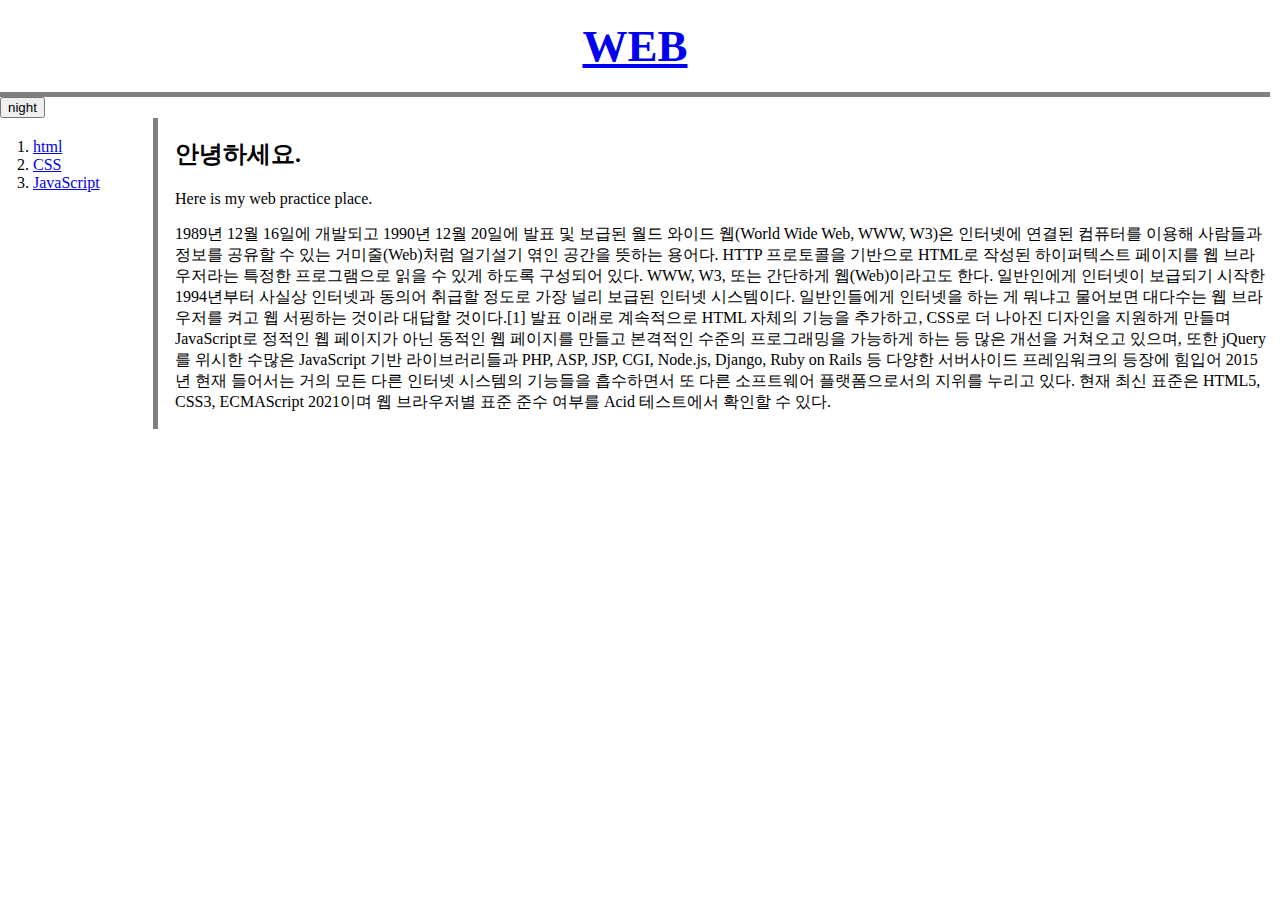
<file: index.html>
<!DOCTYPE html>
<html lang="en" dir="ltr">
  <head>
    <title>WEB1 - welcome</title>
    <meta charset="utf-8">
    <link rel="stylesheet" href="style.css">
    <script src="color.js"></script>
  </head>
  <body>
    <h1><a href="index.html">WEB</a></h1>
    <!-- <input type="button" value="night" onclick="
      document.querySelector('body').style.backgroundColor='black';
      document.querySelector('body').style.color='white';

    ">

    <input type="button" value="day" onclick="
      document.querySelector('body').style.backgroundColor='white';
      document.querySelector('body').style.color='black';
    "> -->

    <!-- <input id = "night_day" type="button" value="night" onclick="
    if (document.querySelector('#night_day').value === 'night'){
      document.querySelector('body').style.backgroundColor='black';
      document.querySelector('body').style.color='white';
      document.querySelector('#night_day').value = 'day';



    } else {
      document.querySelector('body').style.backgroundColor='white';
      document.querySelector('body').style.color='black';
      document.querySelector('#night_day').value = 'night';


    }

    "> -->


    <input type="button" value="night" onclick="
    NightDayHandler(this);
    ">

    <div id="grid">
      <ol>
        <li><a href="1.html" >html</a> </li>
        <li><a href="2.html" >CSS</a> </li>
        <li><a href="3.html">JavaScript</a> </li>
      </ol>
      <!-- <h1><a href="index.html"><font color="red">WEB</font></a></h1>
      <ol>
        <li><a href="1.html"><font color="red">html</font></a> </li>
        <li><a href="2.html"><font color="red">CSS</font></a> </li>
        <li><a href="3.html"><font color="red">JavaScript</font></a> </li>
      </ol>-->
      <div id="article">
        <h2>안녕하세요.</h2>
        <p>
          Here is my web practice place.
          <p>1989년 12월 16일에 개발되고 1990년 12월 20일에 발표 및 보급된 월드 와이드 웹(World Wide Web, WWW, W3)은 인터넷에 연결된 컴퓨터를 이용해 사람들과 정보를 공유할 수 있는 거미줄(Web)처럼 얼기설기 엮인 공간을 뜻하는 용어다. HTTP 프로토콜을 기반으로 HTML로 작성된 하이퍼텍스트 페이지를 웹 브라우저라는 특정한 프로그램으로 읽을 수 있게 하도록 구성되어 있다. WWW, W3, 또는 간단하게 웹(Web)이라고도 한다. 일반인에게 인터넷이 보급되기 시작한 1994년부터 사실상 인터넷과 동의어 취급할 정도로 가장 널리 보급된 인터넷 시스템이다. 일반인들에게 인터넷을 하는 게 뭐냐고 물어보면 대다수는 웹 브라우저를 켜고 웹 서핑하는 것이라 대답할 것이다.[1]

발표 이래로 계속적으로 HTML 자체의 기능을 추가하고, CSS로 더 나아진 디자인을 지원하게 만들며 JavaScript로 정적인 웹 페이지가 아닌 동적인 웹 페이지를 만들고 본격적인 수준의 프로그래밍을 가능하게 하는 등 많은 개선을 거쳐오고 있으며, 또한 jQuery를 위시한 수많은 JavaScript 기반 라이브러리들과 PHP, ASP, JSP, CGI, Node.js, Django, Ruby on Rails 등 다양한 서버사이드 프레임워크의 등장에 힘입어 2015년 현재 들어서는 거의 모든 다른 인터넷 시스템의 기능들을 흡수하면서 또 다른 소프트웨어 플랫폼으로서의 지위를 누리고 있다. 현재 최신 표준은 HTML5, CSS3, ECMAScript 2021이며 웹 브라우저별 표준 준수 여부를 Acid 테스트에서 확인할 수 있다.</p>

        </p>
      </div>

    </div>

    <!-- <p>
<iframe width="560" height="315" src="https://www.youtube.com/embed/7T7r_oSp0SE" title="YouTube video player" frameborder="0" allow="accelerometer; autoplay; clipboard-write; encrypted-media; gyroscope; picture-in-picture" allowfullscreen></iframe>

    </p>
    <p>
      <div id="disqus_thread"></div>
      <script>
          /**
          *  RECOMMENDED CONFIGURATION VARIABLES: EDIT AND UNCOMMENT THE SECTION BELOW TO INSERT DYNAMIC VALUES FROM YOUR PLATFORM OR CMS.
          *  LEARN WHY DEFINING THESE VARIABLES IS IMPORTANT: https://disqus.com/admin/universalcode/#configuration-variables    */
          /*
          var disqus_config = function () {
          this.page.url = PAGE_URL;  // Replace PAGE_URL with your page's canonical URL variable
          this.page.identifier = PAGE_IDENTIFIER; // Replace PAGE_IDENTIFIER with your page's unique identifier variable
          };
          */
          (function() { // DON'T EDIT BELOW THIS LINE
          var d = document, s = d.createElement('script');
          s.src = 'https://web1-c13kxdzhro.disqus.com/embed.js';
          s.setAttribute('data-timestamp', +new Date());
          (d.head || d.body).appendChild(s);
          })();
      </script>
      <noscript>Please enable JavaScript to view the <a href="https://disqus.com/?ref_noscript">comments powered by Disqus.</a></noscript>
    </p> -->

  </body>
</html>
</file>
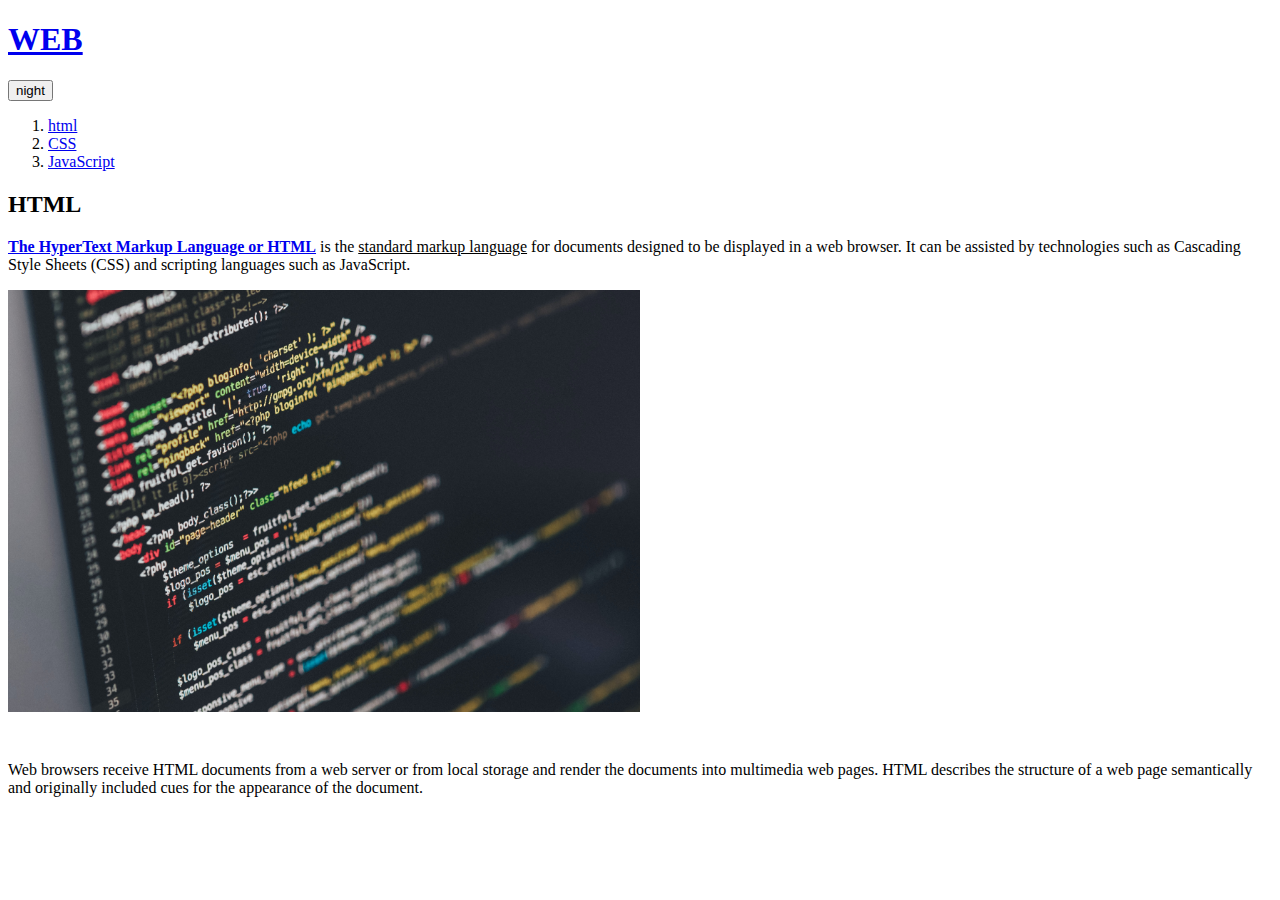
<file: 1.html>
<!DOCTYPE html>
<html lang="en" dir="ltr">
  <head>
    <title>WEB1 - html</title>
    <meta charset="utf-8">
    <script src="color.js"></script>

  </head>
  <body>
    <h1><a href="index.html">WEB</a></h1>
    <input type="button" value="night" onclick="
    NightDayHandler(this);
    ">
    <ol>
      <li><a href="1.html">html</a> </li>
      <li><a href="2.html">CSS</a> </li>
      <li><a href="3.html">JavaScript</a> </li>
    </ol>

    <h2>HTML</h2>
    <p><a href="https://www.w3.org/TR/2011/WD-html5-20110405/" target="_blank" title="html specification", ><strong>The HyperText Markup Language or HTML</strong></a> is the <u>standard markup
    language</u> for documents designed to be displayed in a web browser.
    It can be assisted by technologies such as Cascading Style Sheets
    (CSS) and scripting languages such as JavaScript.
    </p>
    <img src="coding.jpg" width="50%",alt="">
    <p style="margin-top:45px;">
    Web browsers receive HTML documents from a web server or from local storage and
    render the documents into multimedia web pages. HTML describes the structure of
    a web page semantically and originally included cues for the appearance of the document.
    </p>

  </body>
</html>
</file>
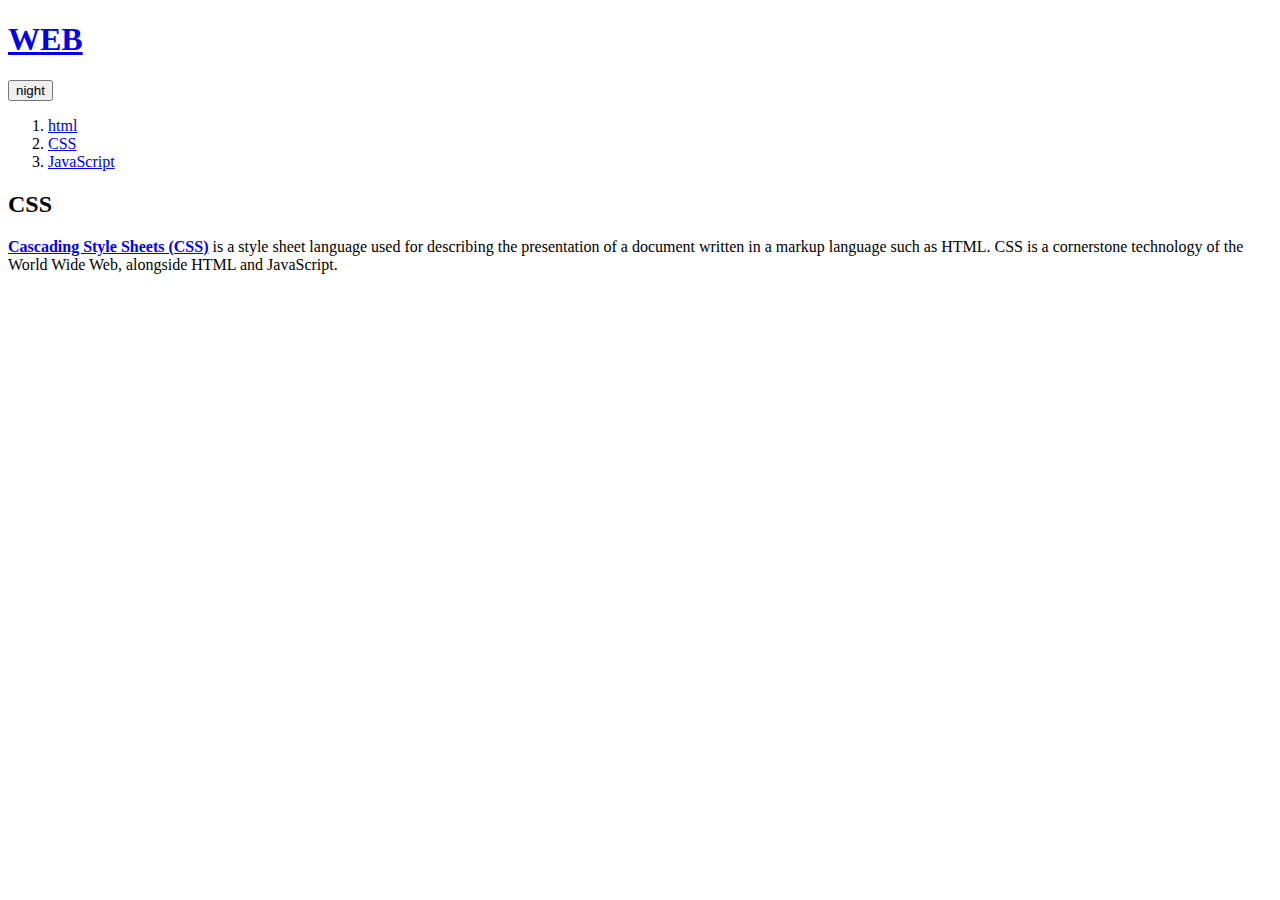
<file: 2.html>
<!DOCTYPE html>
<html lang="en" dir="ltr">
  <head>
    <title>WEB1 - CSS</title>
    <meta charset="utf-8">
    <script src="color.js"></script>
    
  </head>
  <body>
    <h1><a href="index.html">WEB</a></h1>
    <input type="button" value="night" onclick="
    NightDayHandler(this);
    ">
    <ol>
      <li><a href="1.html">html</a> </li>
      <li><a href="2.html">CSS</a> </li>
      <li><a href="3.html">JavaScript</a> </li>
    </ol>

    <h2>CSS</h2>
    <p><a href="https://en.wikipedia.org/wiki/CSS"><strong>Cascading Style Sheets (CSS)</strong></a> is a style sheet language used for describing the presentation
       of a document written in a markup language such as HTML.
       CSS is a cornerstone technology of the World Wide Web, alongside HTML and JavaScript.
    </p>

  </body>
</html>
</file>
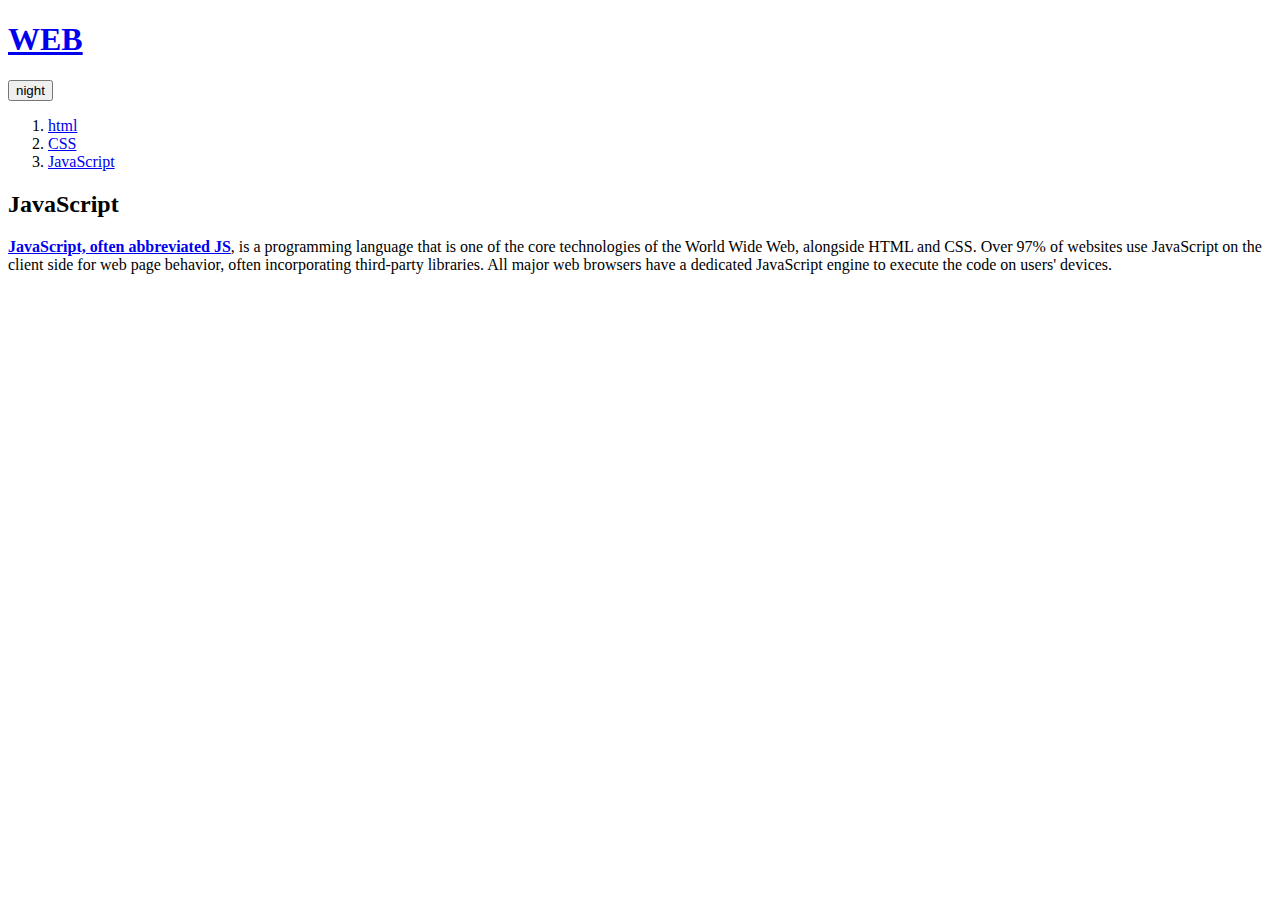
<file: 3.html>
<!DOCTYPE html>
<html lang="en" dir="ltr">
  <head>
    <title>WEB1 - JavaScript</title>
    <meta charset="utf-8">
    <script src="color.js"></script>
    
  </head>
  <body>
    <h1><a href="index.html">WEB</a></h1>
    <input type="button" value="night" onclick="
    NightDayHandler(this);
    ">
    <ol>
      <li><a href="1.html">html</a> </li>
      <li><a href="2.html">CSS</a> </li>
      <li><a href="3.html">JavaScript</a> </li>
    </ol>

    <h2>JavaScript</h2>
    <p><a href="https://en.wikipedia.org/wiki/JavaScript"><strong>JavaScript, often abbreviated JS</strong></a>, is a programming language that is one of the core technologies of the World Wide Web, alongside HTML and CSS.
       Over 97% of websites use JavaScript on the client side for web page behavior, often incorporating third-party libraries.
       All major web browsers have a dedicated JavaScript engine to execute the code on users' devices.

    </p>

  </body>
</html>
</file>
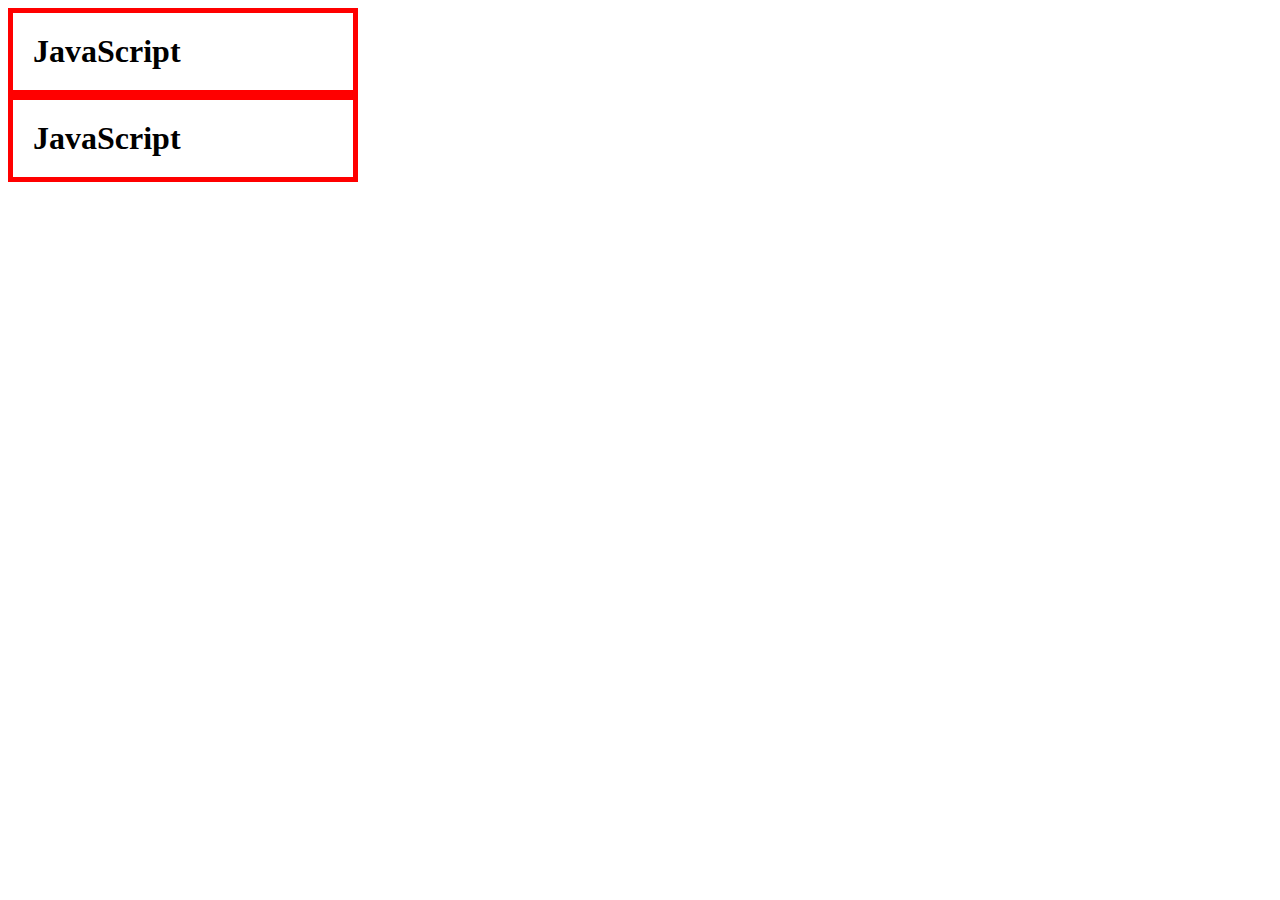
<file: box.html>
<!DOCTYPE html>
<html lang="en" dir="ltr">
  <head>
    <meta charset="utf-8">
    <title></title>
    <style>
      /*block level element*/
      h1, a{
        border: 5px solid red;
        padding: 20px;
        margin: 0;
        width:300px;
        /* display: inline; */
      }

      /* inline element */

    </style>
  </head>
  <body>
    <h1>JavaScript</h1>
    <h1>JavaScript</h1>

    <!-- <p><a href="https://en.wikipedia.org/wiki/JavaScript"><strong>JavaScript, often abbreviated JS</strong></a>, is a programming language that is one of the core technologies of the World Wide Web, alongside HTML and CSS.
       Over 97% of websites use JavaScript on the client side for web page behavior, often incorporating third-party libraries.
       All major web browsers have a dedicated JavaScript engine to execute the code on users' devices.
    </p> -->
  </body>
</html>
</file>
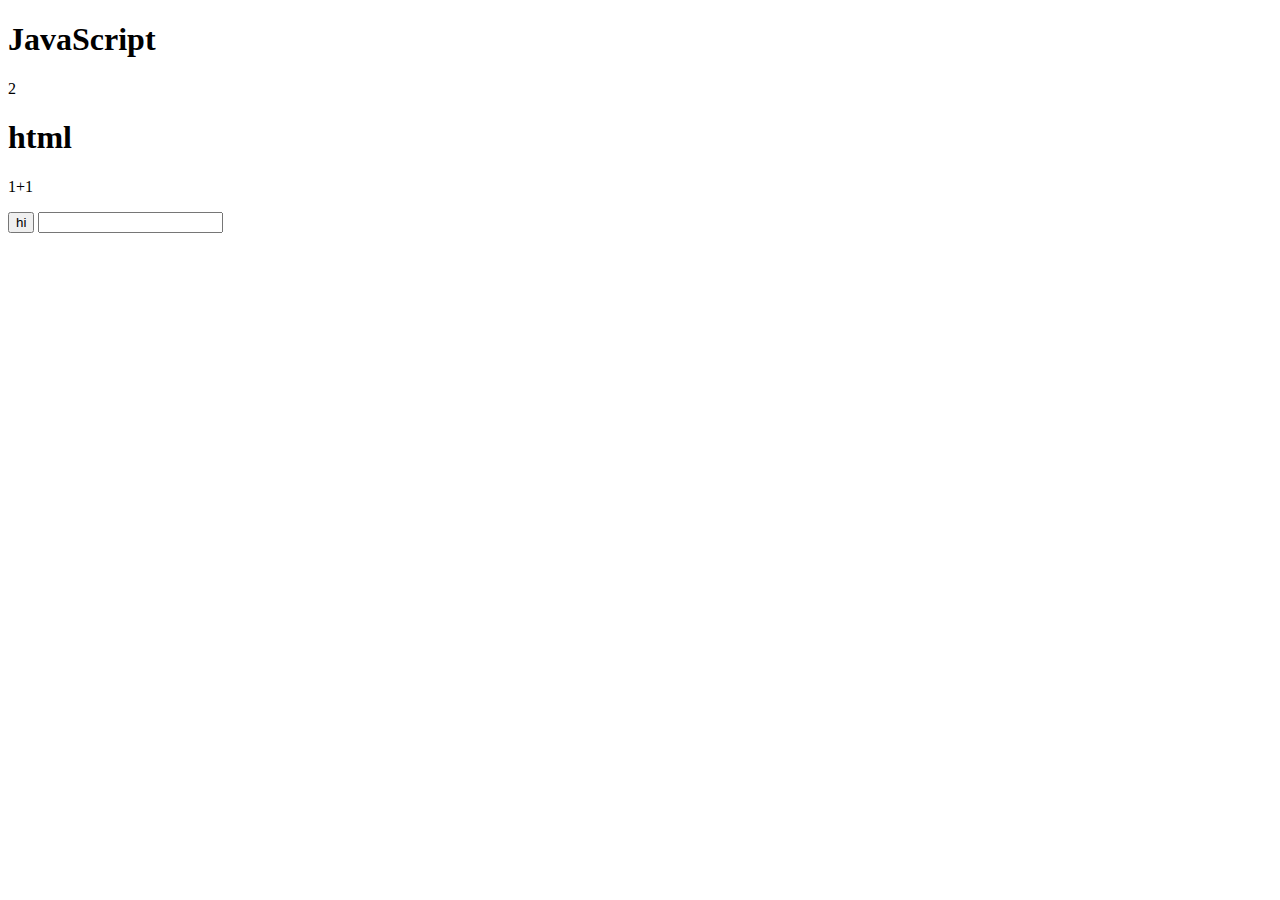
<file: ex1.html>
<!DOCTYPE html>
<html lang="en" dir="ltr">
  <head>
    <meta charset="utf-8">
    <title></title>
  </head>
  <body>
    <h1>JavaScript</h1>
    <script>
      document.write(1+1);
    </script>
    <h1>html</h1>
    1+1
    <p>
      <input type="button" value="hi" onclick="alert('hi')">
      <input type="text" onchange="alert('change')">
    </p>
  </body>
</html>
</file>
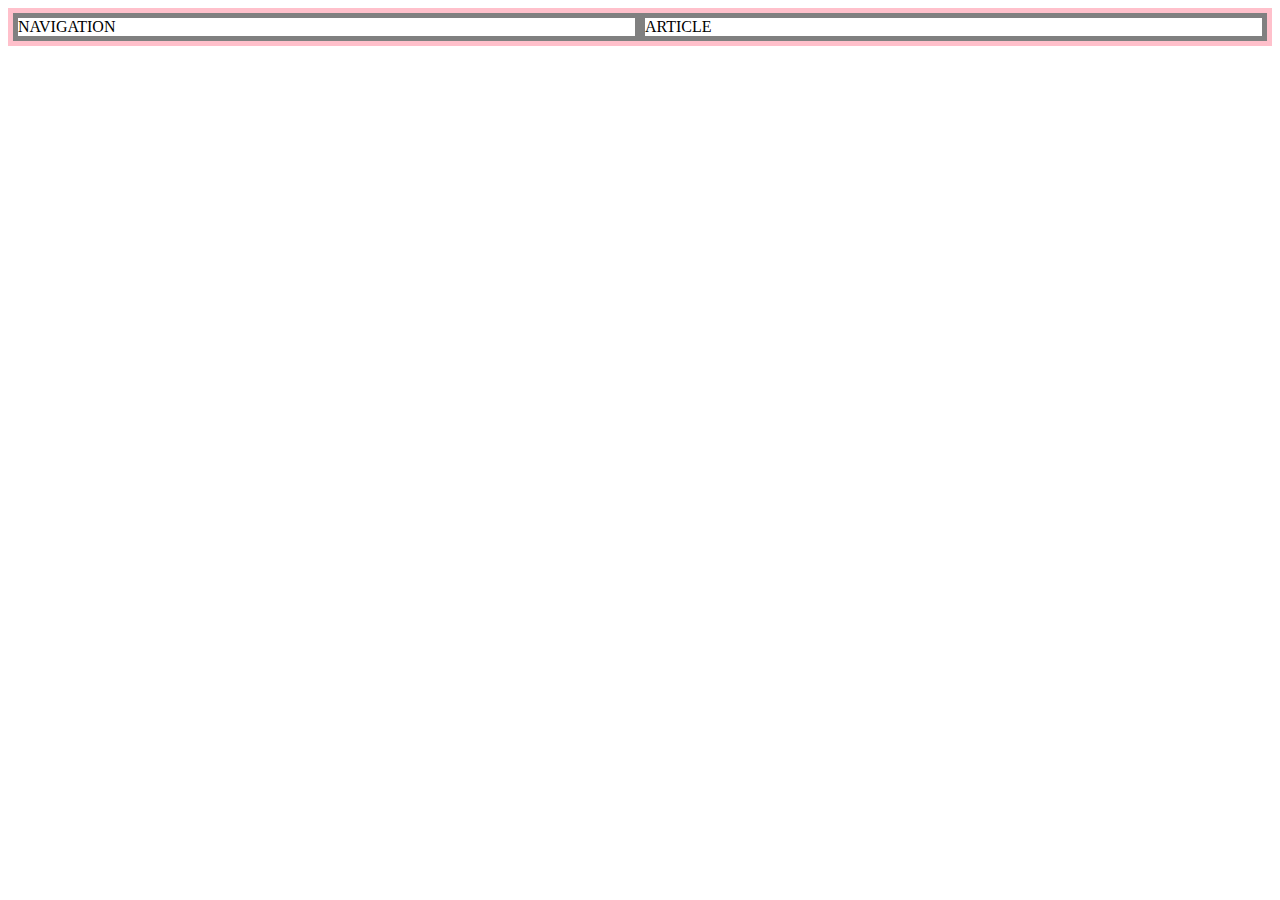
<file: grid.html>
<!DOCTYPE html>
<html lang="en" dir="ltr">
  <head>
    <meta charset="utf-8">
    <title></title>
    <style>
      #grid{
        border: 5px solid pink;
        display: grid;
        grid-template-columns: 1fr 1fr;
      }
      div{
        border:5px solid gray;
      }
    </style>

  </head>
  <body>
    <div id="grid">
      <div>NAVIGATION</div>
      <div>ARTICLE</div>
    </div>

  </body>
</html>
</file>
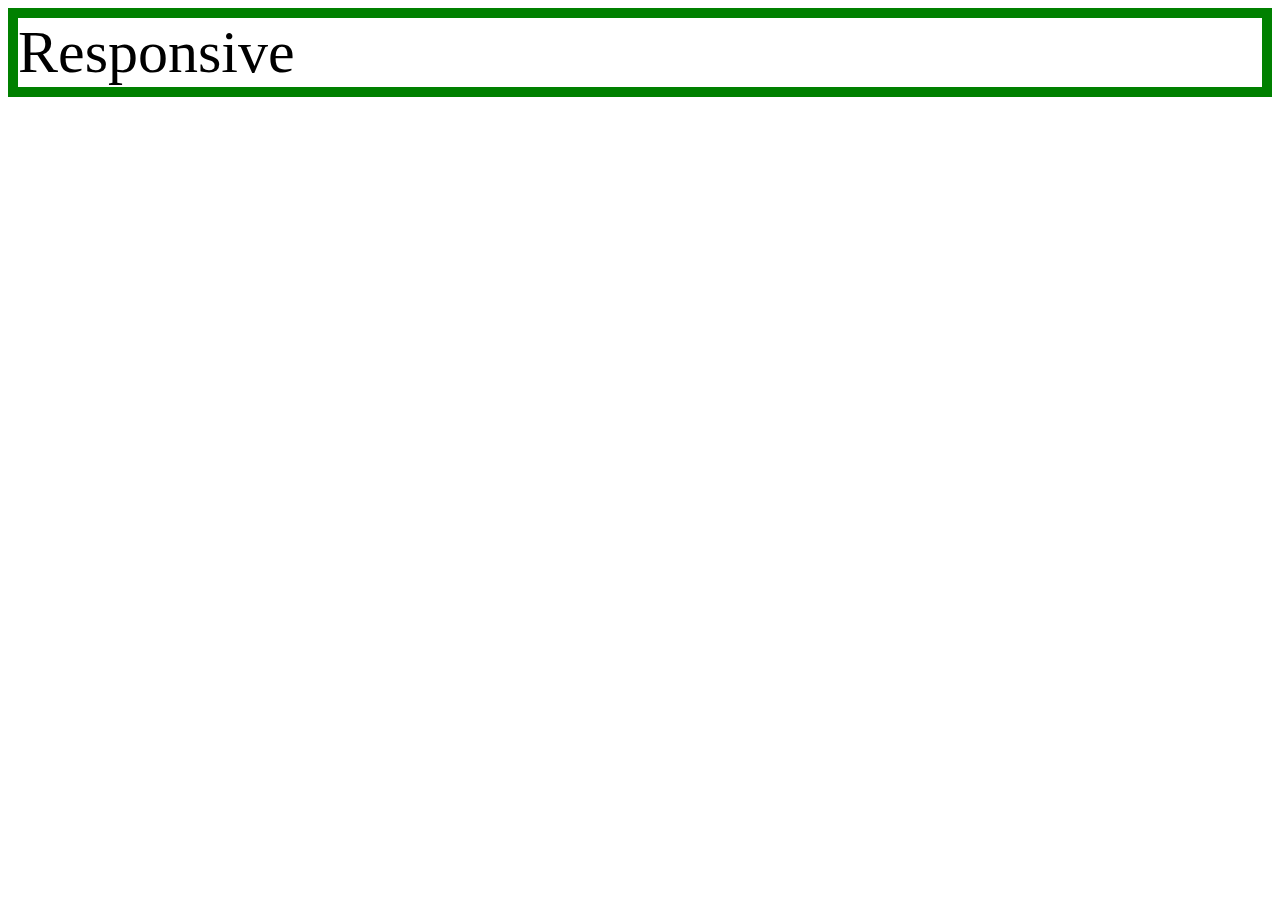
<file: mediaquery.html>
<!DOCTYPE html>
<html>
  <head>
    <meta charset="utf-8">
    <title></title>
    <style media="screen">
      div{
        border: 10px solid green;
        font-size: 60px;
      }

      @media(max-width:800px) {
        div{
          display: none;
        }
      }

    </style>
  </head>
  <body>
    <div>
      Responsive

    </div>
  </body>
</html>
</file>
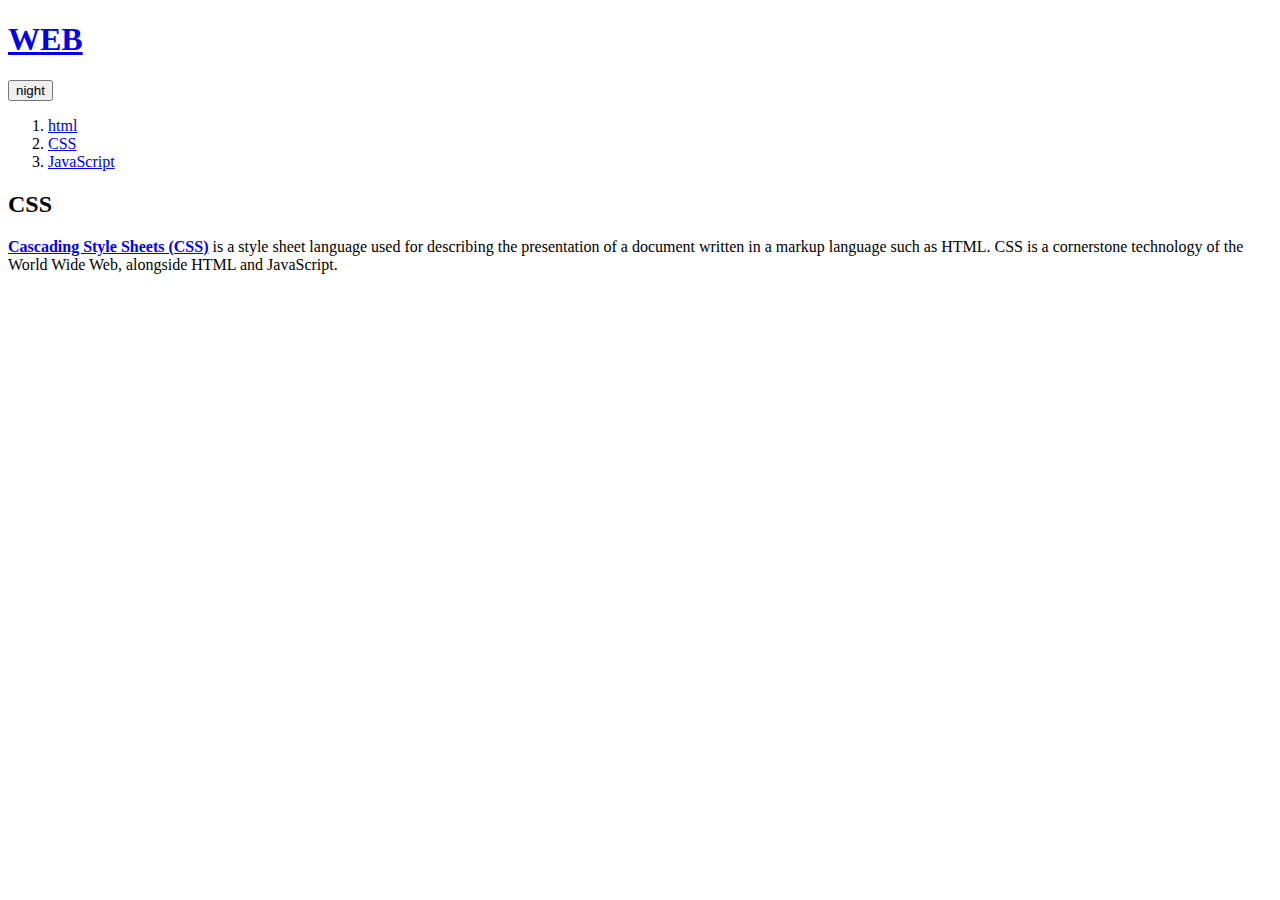
<file: JavaScript/2.html>
<!DOCTYPE html>
<html lang="en" dir="ltr">
  <head>
    <title>WEB1 - CSS</title> 
    <meta charset="utf-8">
    <script src="color.js"></script>

  </head>
  <body>
    <h1><a href="index.html">WEB</a></h1>
    <input type="button" value="night" onclick="
    NightDayHandler(this);
    ">
    <ol>
      <li><a href="1.html">html</a> </li>
      <li><a href="2.html">CSS</a> </li>
      <li><a href="3.html">JavaScript</a> </li>
    </ol>

    <h2>CSS</h2>
    <p><a href="https://en.wikipedia.org/wiki/CSS"><strong>Cascading Style Sheets (CSS)</strong></a> is a style sheet language used for describing the presentation
       of a document written in a markup language such as HTML.
       CSS is a cornerstone technology of the World Wide Web, alongside HTML and JavaScript.
    </p>

  </body>
</html>
</file>
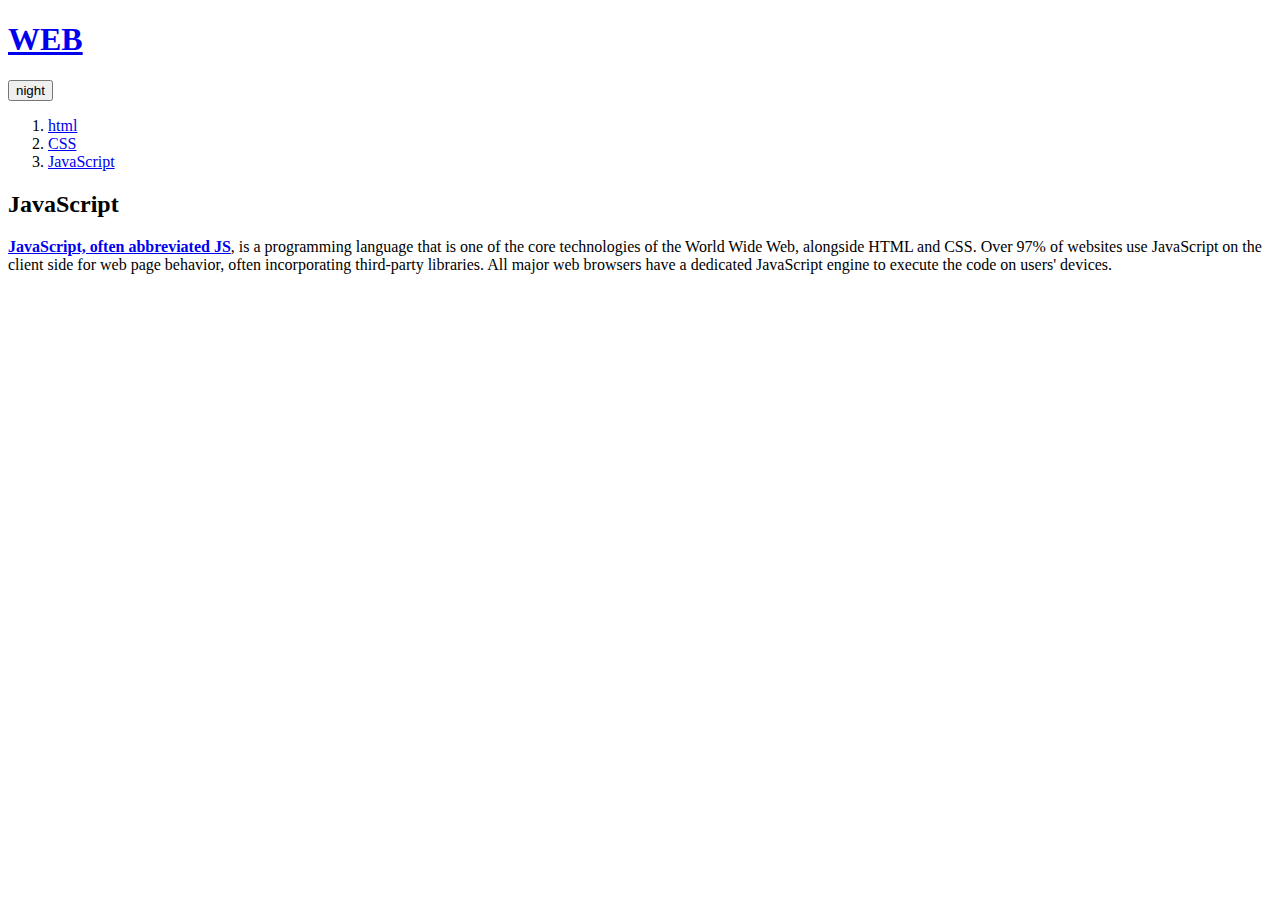
<file: JavaScript/3.html>
<!DOCTYPE html>
<html lang="en" dir="ltr">
  <head>
    <title>WEB1 - JavaScript</title>
    <meta charset="utf-8">
    <script src="color.js"></script>

  </head>
  <body>
    <h1><a href="index.html">WEB</a></h1>
    <input type="button" value="night" onclick="
    NightDayHandler(this);
    ">
    <ol>
      <li><a href="1.html">html</a> </li>
      <li><a href="2.html">CSS</a> </li>
      <li><a href="3.html">JavaScript</a> </li>
    </ol>


    <h2>JavaScript</h2>
    <p><a href="https://en.wikipedia.org/wiki/JavaScript"><strong>JavaScript, often abbreviated JS</strong></a>, is a programming language that is one of the core technologies of the World Wide Web, alongside HTML and CSS.
       Over 97% of websites use JavaScript on the client side for web page behavior, often incorporating third-party libraries.
       All major web browsers have a dedicated JavaScript engine to execute the code on users' devices.

    </p>

  </body>
</html>
</file>
<file: style.css>
body{
    margin: 0;
    margin-right: 10px;
  }


  h1 {
    font-size: 45px;
    text-align: center;
    border-bottom: 5px solid gray;
    margin: 0;
    padding: 20px;

  }

  #grid ol{
    width:100px;
    border-right: 5px solid gray;
    margin: 0;
    padding: 20px;
    padding-left: 33px;
  } 

  #grid{
      display: grid;
      grid-template-columns: 150px 1fr;
  }

  #grid #article{
    padding-left: 25px;

  }

  @media(max-width:800px){
    #grid{
        display: block;
    }
    #grid ol{
      border-right: none;
    }

    h1 {

      border-bottom: none;

    }
  }
</file>
